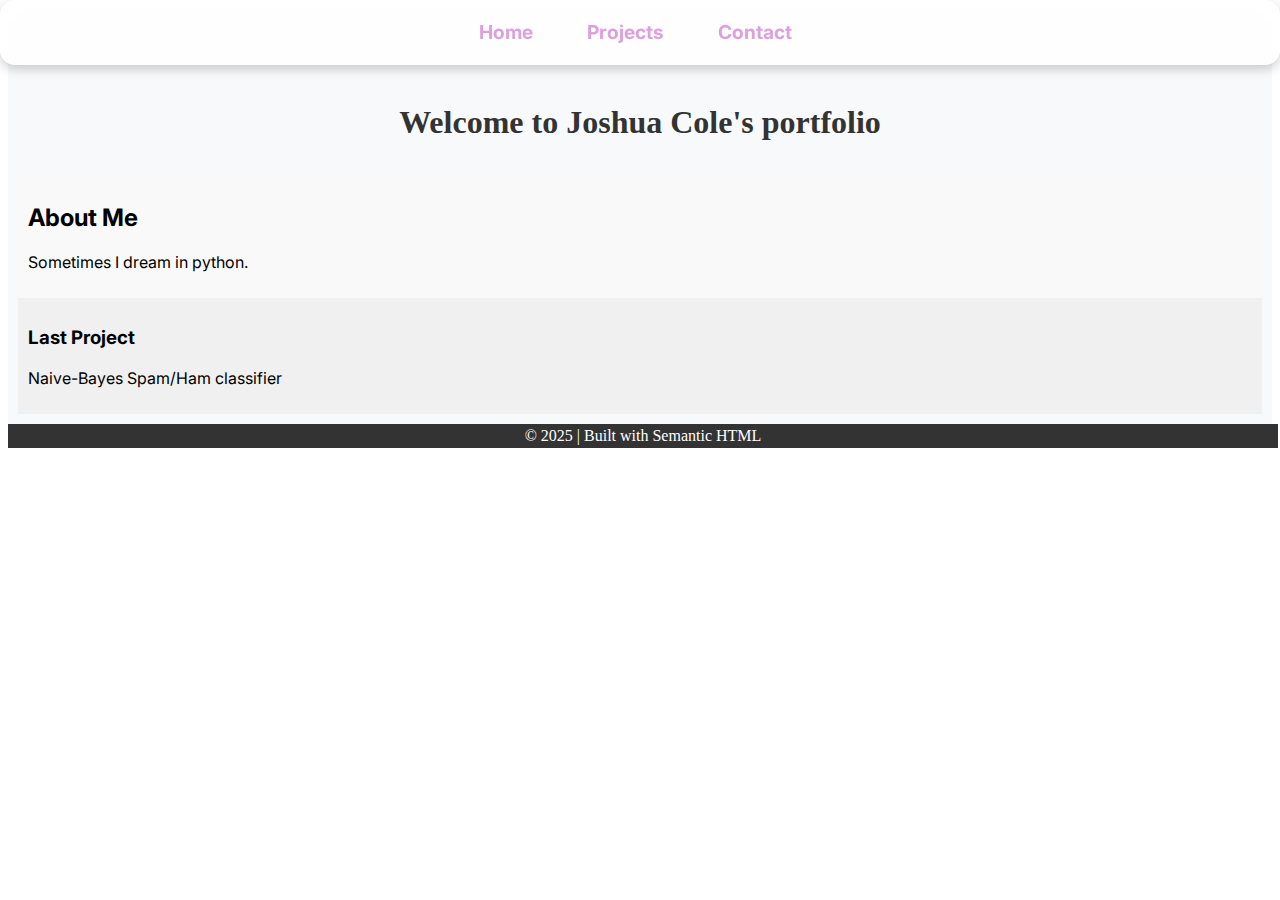
<file: 2700501-lab2.html>
<!DOCTYPE html>
<html>
<head>
    <meta charset="UTF-8">
    <meta name="viewport" content="width=device-width, initial-scale=1.0">
    <link rel="stylesheet" href="styles.css">
    <title>Home  </title>
</head>
<main>
    <nav>
        <ul>
            <li><a href="index.html">Home</a></li>
            <li><a href="projects.html">Projects</a></li>
            <li><a href="contact.html">Contact</a></li>
        </ul>
    </nav>
    <h1>
        Welcome to Joshua Cole's portfolio
    </h1>
    <section>
        <h2>About Me</h2>
        <p>Sometimes I dream in python.</p>
    </section>
    <article>
        <h3>Last Project</h3>
        <p>Naive-Bayes Spam/Ham classifier</p>
    </article>
</main>
<footer>© 2025 | Built with Semantic HTML</footer>
</html>
</file>
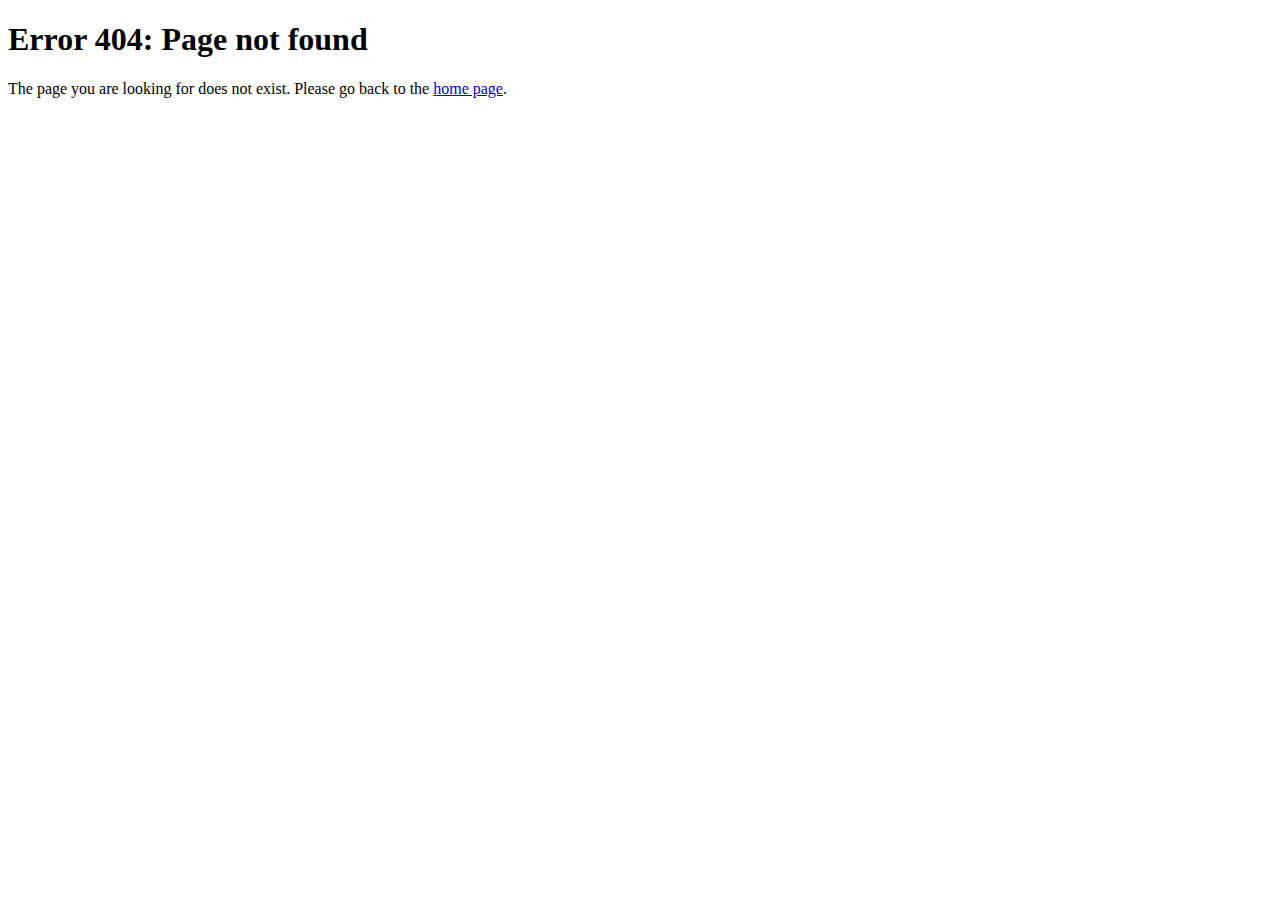
<file: contact.html>
<!DOCTYPE html>
<html lang="en">
<head>
    <meta charset="UTF-8">
    <meta name="viewport" content="width=device-width, initial-scale=1.0">
    <title>Contact</title>
</head>
<body>
    <h1>
        Error 404: Page not found
    </h1>
    <p>
        The page you are looking for does not exist. Please go back to the <a href="index.html">home page</a>.
</body>
</html>
</file>
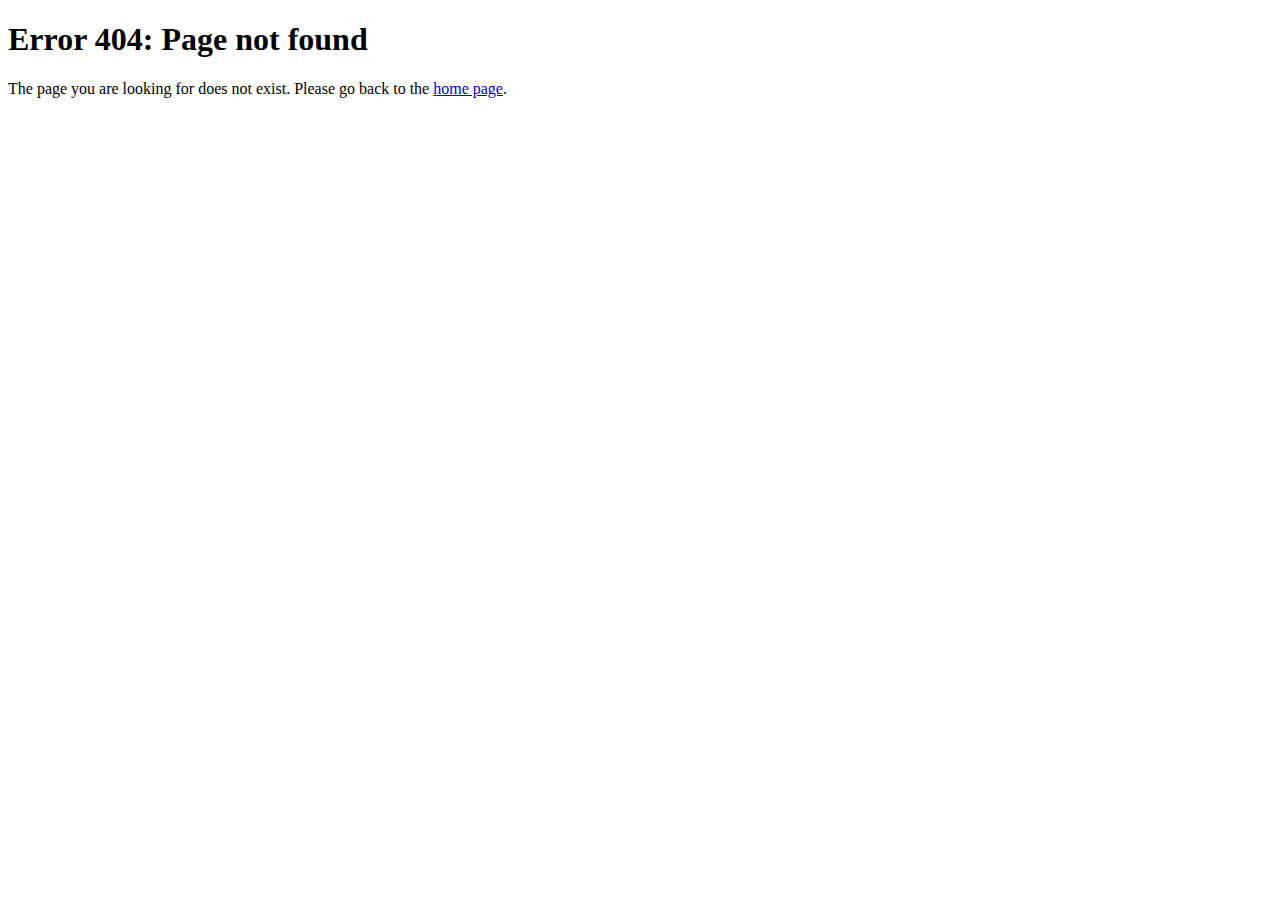
<file: projects.html>
<!DOCTYPE html>
<html lang="en">
<head>
    <meta charset="UTF-8">
    <meta name="viewport" content="width=device-width, initial-scale=1.0">
    <title>Projects</title>
</head>
<body>
    <h1>
        Error 404: Page not found
    </h1>
    <p>
        The page you are looking for does not exist. Please go back to the <a href="index.html">home page</a>.
    
</body>
</html>
</file>
<file: styles.css>
@import url('https://fonts.googleapis.com/css2?family=Inter:wght@300;400;600&display=swap');


html, main {
    overflow-x: hidden; /* Prevent horizontal scrolling */
    animation: fadeIn 0.6s ease-in-out;
}

h1{
    text-align: center;
    color: #333;
    font-size: 2em;
    padding: 10px;
    font-family: m;
    padding-top: 65px;
}
a:link {
    color: plum;
    background-color: transparent;
    text-decoration: none;
}

a:visited {
    color: pink;
    background-color: transparent;
    text-decoration: none;
}

a:hover {
    color: red;
    background-color: transparent;
    text-decoration: underline;
}

a:active {
    color: yellow;
    background-color: transparent;
    text-decoration: underline;
}

nav {
    display: flex;
    justify-content: center;
    align-items: center;
    background: rgba(255, 255, 255, 0.8); /* White background with some opacity */
    backdrop-filter: blur(10px); /* Blurs the content behind the navbar */
    position: fixed;
    width: 100%;
    top: 0;
    left: 0;
    z-index: 100;
    border-bottom: 1px solid rgba(255, 255, 255, 0.3); /* Slight white border */
    padding: 8px 0; /* Adjust navbar padding */
    box-shadow: 0 4px 12px rgba(0, 0, 0, 0.2); /* Soft bottom shadow */
    border-radius: 15px;
}


nav ul {
    list-style-type: none;
    margin: 0;
    padding: 0;
}

nav ul li {
    display: inline-block;
    margin-right: 10px;
    font-size: larger;
    font-weight: bold;
    padding: 12px 20px;
    position: relative;
}

main {
    margin: 0;
    font-family: 'Inter', sans-serif;
    background-color: #f8f9fa; /* Light, minimalist background */
    padding: 10px;
}

section {
    background-color: #f9f9f9;
    padding: 10px;
}

article {
    background-color: #f0f0f0;
    padding: 10px;
}

footer {
    background-color: #333;
    color: white;
    padding: 3px;
    text-align: center;
    width: 100%;
}

/* Keyframes for fade in animation */
@keyframes fadeIn {
    from {
        opacity: 0;
        transform: translateX(-10px);
    }
    to {
        opacity: 1;
        transform: translateY(0);
    }
}
</file>
